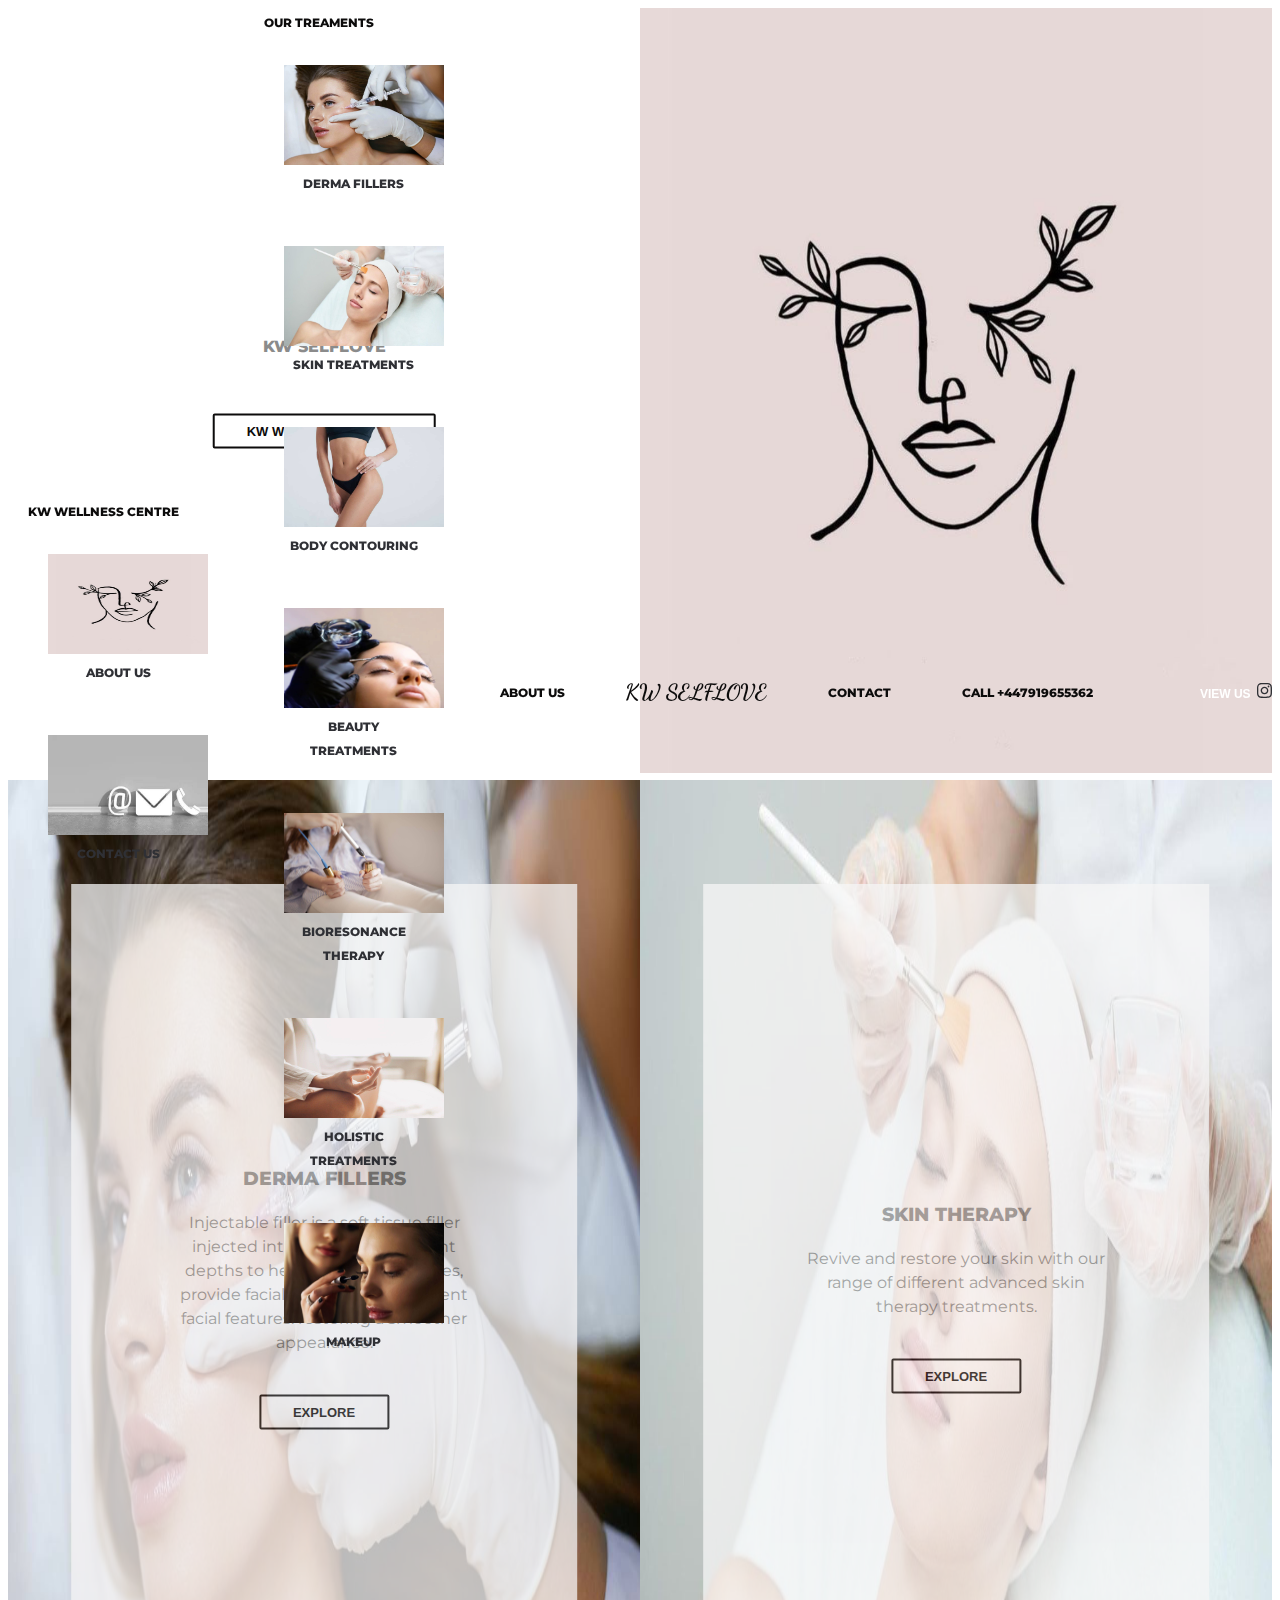
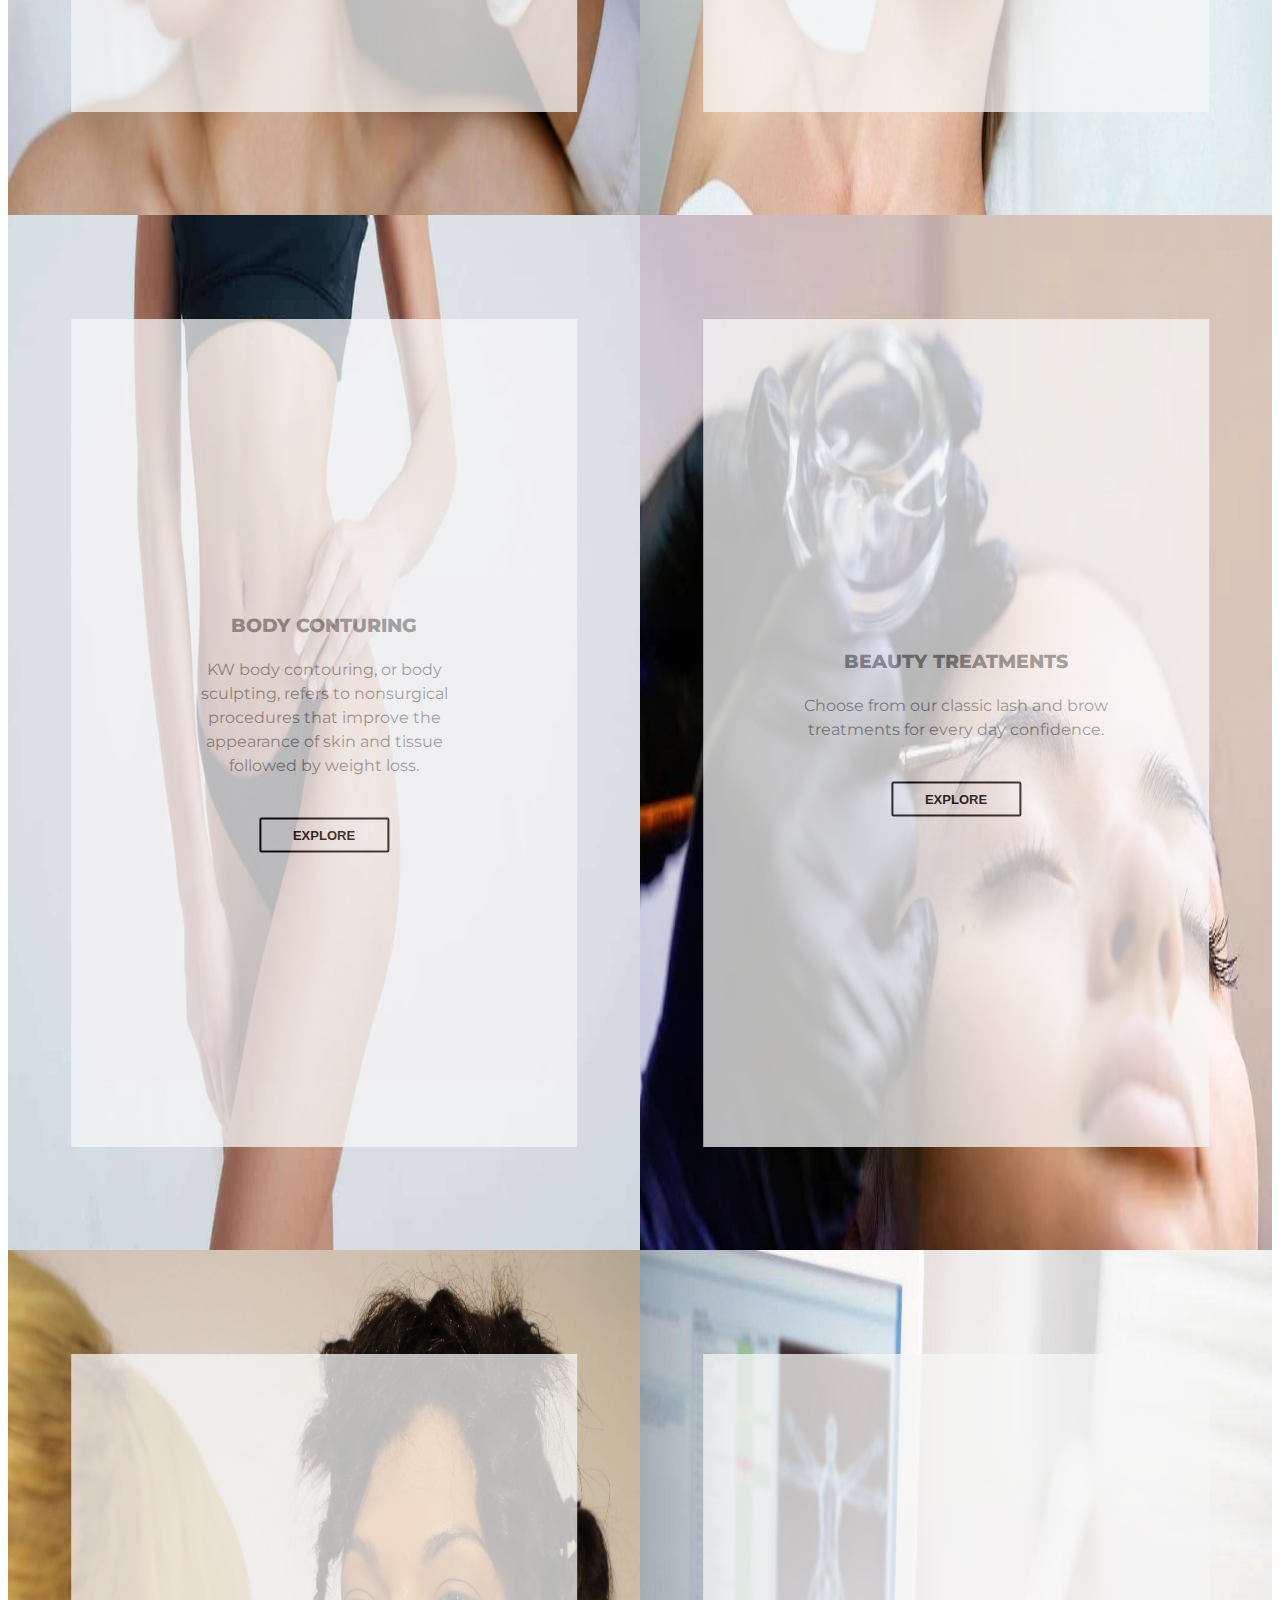
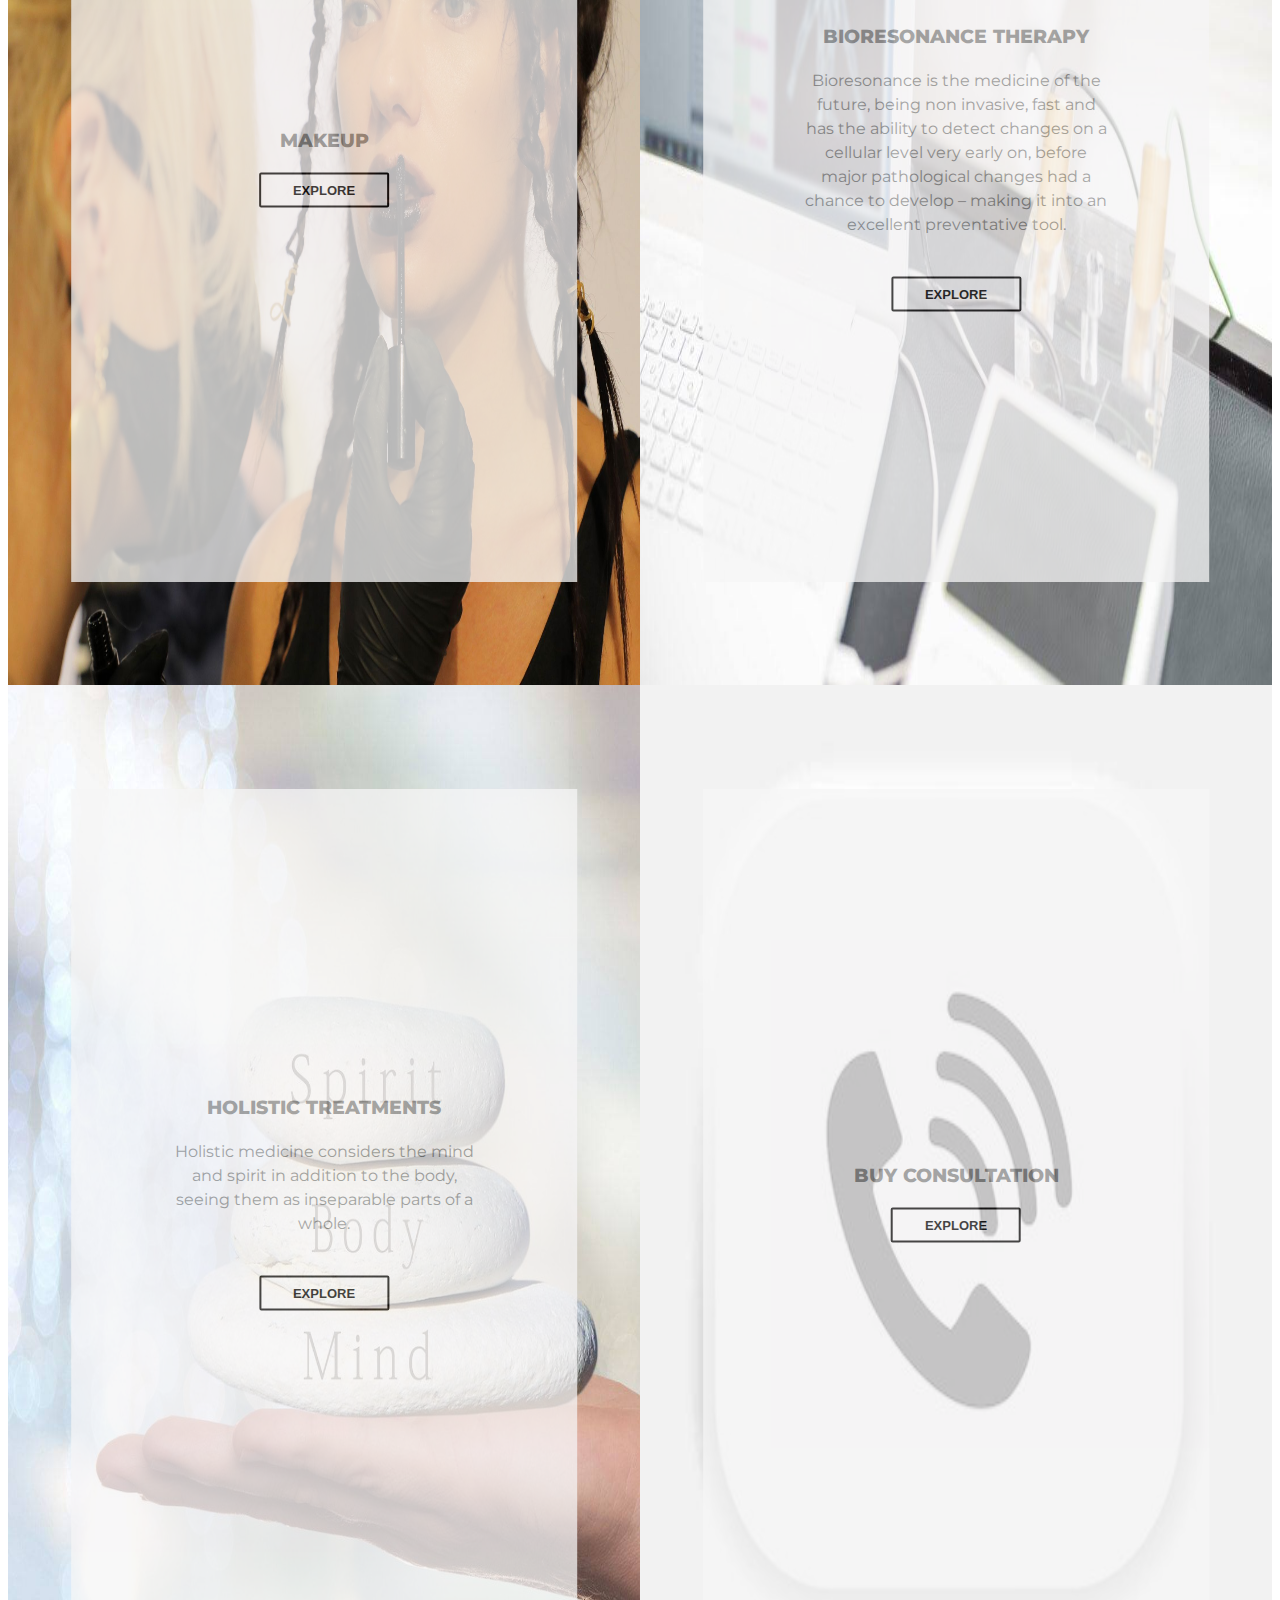
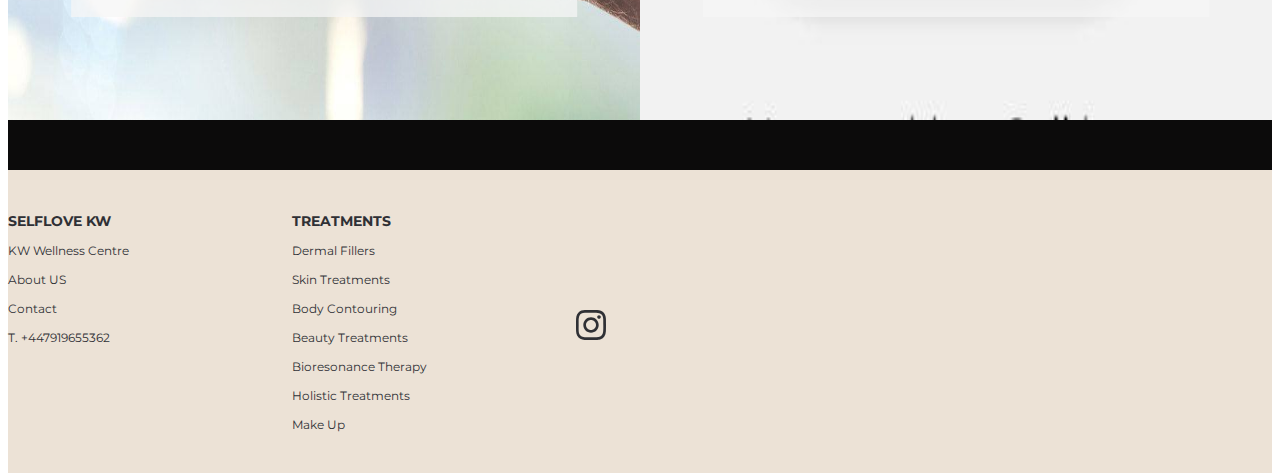
<file: index.html>
<!DOCTYPE html>
<html lang="en">
<head>
    <meta charset="UTF-8">
    <meta http-equiv="X-UA-Compatible" content="IE=edge">
    <meta name="viewport" content="width=device-width, initial-scale=1.0">
    <title>SELFLOVE KW</title>
    <link href="https://cdn.jsdelivr.net/npm/bootstrap@5.3.0-alpha1/dist/css/bootstrap.min.css" rel="stylesheet" integrity="sha384-GLhlTQ8iRABdZLl6O3oVMWSktQOp6b7In1Zl3/Jr59b6EGGoI1aFkw7cmDA6j6gD" crossorigin="anonymous">
    <link href="https://fonts.googleapis.com/css2?family=Dancing+Script:wght@700&family=Montserrat:wght@400;600&display=swap" rel="stylesheet">
    <link rel="stylesheet" href="./css/style.css">
    <link rel="stylesheet" href="./css/media.css">
    <script src="https://cdnjs.cloudflare.com/ajax/libs/jquery/3.6.4/jquery.min.js"></script>
</head>
<body>
    <header>
        <div class="hamburger-on">
            <p><a class="hamb-href" href="./index.html">kw selflove</a></p>
        </div>
        <ul class="nav-links">
            <li class="nav-links-list">
                <a class="dropdown-item dropdown-toggle nav-links-href" href="#" id="navbarDropdownMenuLink" role="button"    data-bs-toggle="dropdown" aria-expanded="false">
                    kw wellness centre
                </a>
                <ul class="dropdown-menu dropdown-block" aria-labelledby="navbarDropdownMenuLink">
                    <li class="navigation-list-item">
                        <a href="./html/ourClinic.html" class="dropdown-menu-info">
                            <img class="dropdown-menu-image" src="./css/img/logo.JPG" alt="">
                            <p class="dropdown-item-text">about us</p>
                        </a>
                    </li>
                    <!-- <li class="navigation-list-item">
                        <a href="./html/clientReviews.html" class="dropdown-menu-info">
                            <img class="dropdown-menu-image" src="./css/img/content/clientRevievs.jpg" alt="">
                            <p class="dropdown-item-text" >client reviews</p>
                        </a>
                    </li> -->
                        <!-- <li class="navigation-list-item">
                            <a href="./html/products.html" class="dropdown-menu-info">
                                <img class="dropdown-menu-image" src="./css/img/content/products.jpg" alt="">
                                <p class="dropdown-item-text" >products</p>
                            </a>
                        </li> -->
                        <li class="navigation-list-item">
                            <a href="./html/contact.html" class="dropdown-menu-info">
                                <img class="dropdown-menu-image" src="./imgNew/4.jpg" alt="">
                                <p class="dropdown-item-text" >contact us</p>
                            </a>
                        </li>
                        <!-- <li class="navigation-list-item"> 
                            <a href="./html/academy.html" class="dropdown-menu-info">
                                <img class="dropdown-menu-image" src="./css/img/content/academy.jpg" alt="">
                                <p class="dropdown-item-text" >selflove kw academy</p>
                            </a>
                        </li> -->
                    </ul>
            </li>
            <li class="nav-links-list">
                <a class="dropdown-item dropdown-toggle nav-links-href" href="#" id="navbarDropdownMenuLink" role="button"    data-bs-toggle="dropdown" aria-expanded="false">
                    Our Treaments
                </a>
                <ul class="dropdown-menu dropdown-block" aria-labelledby="navbarDropdownMenuLink">
                    <li class="navigation-list-item">
                        <a href="./html/T.derma-fillers-main.html" class="dropdown-menu-info">
                            <img class="dropdown-menu-image" src="./css/img2/8.JPG" alt="">
                            <p class="dropdown-item-text" >derma fillers</p>
                        </a>
                    </li>
                    <li class="navigation-list-item"> 
                        <a href="./html/T.scinT-therapy-main.html" class="dropdown-menu-info">
                            <img class="dropdown-menu-image" src="./css/img2/7.JPG" alt="">
                            <p class="dropdown-item-text" >skin treatments</p>
                        </a>
                    </li>
                    <li class="navigation-list-item">
                        <a href="./html/T.body-conturing-html.html" class="dropdown-menu-info">
                            <img class="dropdown-menu-image" src="./imgNew/2.jpg" alt="">
                            <p class="dropdown-item-text" >body contouring</p>
                        </a>
                    </li>
                    <li class="navigation-list-item">
                        <a href="./html/T.beauty-treatments-main.html" class="dropdown-menu-info">
                            <img class="dropdown-menu-image" src="./css/img2/10.JPG" alt="">
                            <p class="dropdown-item-text" >beauty treatments</p>
                        </a>
                    </li>
                    <li class="navigation-list-item">
                        <a href="./html/T.bioresonance-therapy-main.html" class="dropdown-menu-info">
                            <img class="dropdown-menu-image" src="./imgNew/9.jpg" alt="">
                            <p class="dropdown-item-text" >bioresonance therapy</p>
                        </a>
                    </li>
                    <li class="navigation-list-item">
                        <a href="./html/T.holistic-treatments-main.html" class="dropdown-menu-info">
                            <img class="dropdown-menu-image" src="./imgNew/8.jpg" alt="">
                            <p class="dropdown-item-text" >holistic treatments</p>
                        </a>
                    </li>
                    <li class="navigation-list-item">
                        <a href="./html/T.makeup-main.html" class="dropdown-menu-info">
                            <img class="dropdown-menu-image" src="./imgNew/3.jpg" alt="">
                            <p class="dropdown-item-text" >makeup</p>
                        </a>
                    </li>
                </ul>
            </li>
            <li class="nav-links-list"><a class="nav-links-href" href="./html/ourClinic.html">about us</a></li>
            <li class="nav-links-list"><a class="logo" href="./index.html">kw Selflove</a>
                
            </li> 
            <li class="nav-links-list"><a class="nav-links-href" href="./html/contact.html">contact</a></li>
            <li class="nav-links-list"><a class="nav-links-href" href="tel:+447919655362">call +447919655362</a></li>
            <li class="nav-links-list"><a class="nav-links-href" href="#"><button class="header-nav-btn"><a href="https://instagram.com/kw_selflove?igshid=MGU3ZTQzNzY=">view us</a><img class="insta-icon" src="./css/img/instagram2.svg" alt=""></button></a></li>
        </ul>
    </header>
    
    
    <section>
        <div class="intmed-block">
            <div class="intmed-block-half">
                <div class="intmed-block-text">
                    <h3>KW SELFLOVE</h3>
                    <a href="./html/ourClinic.html"><button class="intmed-block-btn">kw wellness centre</button></a>
                </div>
            </div>
            <div class="intmed-block-image">
                <img src="./css/img/logo.JPG" alt="" style="height: 85vh;">
            </div>
        </div>
    </section>
    <section>
        <div class="info-slides">
            <div class="info-slides-container">
                <img src="./css/img2/8.JPG" alt="" class="slides-container-image">
                <div class="info-slides-info">
                    <div class="info-slides-text">
                        <h3>derma fillers</h3>
                        <p>Injectable filler is a soft tissue filler injected into the skin at different depths to help fill in facial wrinkles, provide facial volume, and augment facial features: restoring a smoother appearance.</p>
                        <button class="info-slides-btn"><a href="./html/T.derma-fillers-main.html">explore</a></button>
                    </div>    
                </div>
            </div>
            <div class="info-slides-container">
                <img src="./css/img2/7.JPG" alt="" class="slides-container-image">
                <div class="info-slides-info">
                    <div class="info-slides-text">
                        <h3>skin therapy</h3>
                        <p>Revive and restore your skin with our range of different advanced skin therapy treatments.
                        </p>
                        <button class="info-slides-btn"><a href="./html/T.scinT-therapy-main.html">explore</a></button>
                    </div>    
                </div>
            </div>
        </div>
        <div class="info-slides">
            <div class="info-slides-container">
                <img src="./imgNew/2.jpg" alt="" class="slides-container-image">
                <div class="info-slides-info">
                    <div class="info-slides-text">
                        <h3>body conturing</h3>
                        <p>KW body contouring, or body sculpting, refers to nonsurgical procedures that improve the appearance of skin and tissue followed by weight loss.</p>
                        <button class="info-slides-btn"><a href="./html/T.body-conturing-html.html">explore</a></button>
                    </div>    
                </div>
            </div>
            <div class="info-slides-container">
                <img src="./css/img2/10.JPG" alt="" class="slides-container-image">
                <div class="info-slides-info">
                    <div class="info-slides-text">
                        <h3>beauty treatments</h3>
                        <p>Choose from our classic lash and brow treatments for every day confidence.</p>
                        <button class="info-slides-btn"><a href="./html/T.beauty-treatments-main.html">explore</a></button>
                    </div>    
                </div>
            </div>
        </div>
        <div class="info-slides">
            <div class="info-slides-container">
                <img src="./css/img2/21.JPG" alt="" class="slides-container-image">
                <div class="info-slides-info">
                    <div class="info-slides-text">
                        <h3>makeup</h3>
                        <button class="info-slides-btn"><a href="./html/T.makeup-main.html">explore</a></button>
                    </div>    
                </div>
            </div>
            <div class="info-slides-container">
                <img src="./imgNew/10.jpg" alt="" class="slides-container-image">
                <div class="info-slides-info">
                    <div class="info-slides-text">
                        <h3>bioresonance therapy</h3>
                        <p>Bioresonance is the medicine of the future, being non invasive, fast and has the ability to detect changes on a cellular level very early on, before major pathological changes had a chance to develop – making it into an excellent preventative tool.</p>
                        <button class="info-slides-btn"><a href="./html/T.bioresonance-therapy-main.html">explore</a></button>
                    </div>    
                </div>
            </div>
        </div>
        <div class="info-slides">
            <div class="info-slides-container">
                <img src="./imgNew/7.jpg" alt="" class="slides-container-image">
                <div class="info-slides-info">
                    <div class="info-slides-text">
                        <h3>holistic treatments</h3>
                        <p>Holistic medicine considers the mind and spirit in addition to the body, seeing them as inseparable parts of a whole.</p>
                        <button class="info-slides-btn"><a href="./html/T.holistic-treatments-main.html">explore</a></button>
                    </div>    
                </div>
            </div>
            <div class="info-slides-container">
                <img src="./imgNew/5.jpg" alt="" class="slides-container-image">
                <div class="info-slides-info">
                    <div class="info-slides-text">
                        <h3>BUY CONSULTATION</h3>
                        <button class="info-slides-btn"><a href="./html/contact.html">explore</a></button>
                    </div>    
                </div>
            </div>
        </div>
    </section>
    <div class="line"></div>
    <footer class="footer">
        <div class="container my-cont">
            <div class="footer-top">
                <div class="footer-top-inner">
                    <div class="footer-top-item footer-top-itemdrop">
                        <h6 class="footer-top-title footer-topdrop">SELFLOVE KW</h6>
                        <ul class="footer-list">
                            <li class="footer-list-item"><a class="footer-list-item-hov" href="./index.html">KW Wellness Centre</a></li>
                            <li class="footer-list-item"><a class="footer-list-item-hov" href="./html/ourClinic.html">About US</a></li>
                            <li class="footer-list-item"><a class="footer-list-item-hov" href="./html/contact.html">Contact</a></li>
                            <li class="footer-list-item"><a class="footer-list-item-hov" href="tel:+447919655362">T. +447919655362</a></li>
                        </ul>
                    </div>
                    <div class="footer-top-item">
                        <h6 class="footer-top-title footer-topdrop">TREATMENTS</h6>
                        <ul class="footer-list">
                            <li class="footer-list-item"><a class="footer-list-item-hov" href="./html/T.derma-fillers-main.html">Dermal Fillers</a></li>
                            <li class="footer-list-item"><a class="footer-list-item-hov" href="./html/T.scinT-therapy-main.html">Skin Treatments</a></li>
                            <li class="footer-list-item"><a class="footer-list-item-hov" href="./html/T.body-conturing-html.html">Body Contouring</a></li>
                            <li class="footer-list-item"><a class="footer-list-item-hov" href="./html/T.beauty-treatments-main.html">Beauty Treatments</a></li>
                            <li class="footer-list-item"><a class="footer-list-item-hov" href="./html/T.bioresonance-therapy-main.html">bioresonanсe Therapy</a></li>
                            <li class="footer-list-item"><a class="footer-list-item-hov" href="./html/T.holistic-treatments-main.html">Holistic Treatments</a></li>
                            <li class="footer-list-item"><a class="footer-list-item-hov" href="./html/T.makeup-main.html">Make up</a></li>
                        </ul>
                    </div>
                    <!-- <div class="footer-top-item footer-top-itemdrop">
                        <h6 class="footer-top-title footer-topdrop">CLINIC HOURS</h6>
                        <ul class="footer-list">
                            <li class="footer-list-item"><p class="footer-list-item-text">Mon — Closed</p></li>
                            <li class="footer-list-item"><p class="footer-list-item-text">Tues — 10:30 - 18:00</=></li>
                            <li class="footer-list-item"><p class="footer-list-item-text">Tues — 10:30 - 18:00</=></li>
                            <li class="footer-list-item"><p class="footer-list-item-text">Wed — 10:30 - 19:00</=></li>
                            <li class="footer-list-item"><p class="footer-list-item-text">Thur — 10:30 - 18:00</=></li>
                            <li class="footer-list-item"><p class="footer-list-item-text">Fri — 10:30 - 18:00</=></li>
                            <li class="footer-list-item"><p class="footer-list-item-text">Sat — 10:30 - 17:00</=></li>
                            <li class="footer-list-item"><p class="footer-list-item-text">Sun — Closed</=></li>
                        </ul>
                    </div> -->
                    <div class="footer-top-item">
                        <ul class="social-list">
                            <li class="social-list-item"><a href="https://instagram.com/kw_selflove?igshid=MGU3ZTQzNzY="><img src="./css/img/instagram.svg" alt=""></a></li>
                            <!-- <li class="social-list-item"><a href="#"><img src="../css/img/facebook.svg" alt=""></a></li> -->
                            <!-- <li class="social-list-item"><a href="#"><img src="../css/img/youtube.svg" alt=""></a></li> -->
                        </ul>
                    </div>
                </div>
            </div>
        </div> 
    </footer>

    



    <script src="https://cdn.jsdelivr.net/npm/bootstrap@5.3.0-alpha1/dist/js/bootstrap.bundle.min.js" integrity="sha384-w76AqPfDkMBDXo30jS1Sgez6pr3x5MlQ1ZAGC+nuZB+EYdgRZgiwxhTBTkF7CXvN" crossorigin="anonymous"></script>
    <script src="./js/main.js"></script>
</body>
</html>
</file>
<file: css/style.css>
:root {
    --white: #fff;
    --grey: #8B8B8B;
    --black: #0c0b0b;
    --light-grey: #F6F5F6;
    --background: #F1E8E1;
    --broun: #665714c9;
}
html {
    box-sizing: border-box;
}

*, *::before, *::after {
    box-sizing: inherit;
}

a {
    text-decoration: none;
    color: inherit;
    display: inline-block;
}

p {
    margin: 0;
}

ul, li {
    margin: 0;
    padding: 0;
    list-style: none;
}

h1, h2, h3, h4, h5, h6 {
    margin: 0;
}

body {
    color: #2f3035;
    font-family: 'Montserrat', sans-serif;
    font-size: 14px;
    line-height: 24px;
    font-weight: 400;
    min-width: 320px;
    overflow-x: hidden;
}


header {
    display: flex;
    justify-content: space-between;
    align-items: center;
    padding: 6px 10px;
    position: fixed;
    width: 100%;
    top: 0;
    transition: .3;
    z-index: 2;
}

header:hover {
    background: rgba(255, 255, 255, .75);
    box-shadow: 6px 6px 20px rgba(0, 0, 0, .123);
    backdrop-filter: blur(20px);
}

.bg-bg {
    background: var(--background);
}

.nav-links-list {
    list-style: none;
    margin: 6px 20px 0 0;
}

.nav-links-href {
    text-decoration: none;
    color: var(--black);
}

.nav-links-href:hover, .logo:hover {
    color: red;
}

.dropdown-block {
    padding: 0 15px;
}

.dropdown-menu.show {
    display: flex;
    width: 100%;
    min-height: 150px;
    justify-content: space-around;
    border: none;
    background: var(--white);
    margin-top: 9px !important;
}

.dropdown-menu-info {
    margin: 25px 0 25px 15px;
    align-items: start;
    max-width: 140px;
}

.dropdown-menu-image {
    width: 160px;
    height: 100px;
}

.dropdown-item-text {
    text-transform: uppercase;
    font-weight: 800;
    font-size: 12px;
    text-align: center;
}

.header-nav-btn {
    background: transparent;
    border: none;
    text-transform: uppercase;
    font-weight: bold;
    font-size: 12px;
    color: var(--white);
}

.header-nav-btn:hover, .sticky li button {
    background: #D3B59D;
    padding: 10px 20px;
    margin: -10px -14px;
    border: none;
    transition: 400ms;
}

.nav-links {
    position: absolute;
    right: 0;
    top: 5vh;
    width: 60%;
    display: none;
    flex-direction: column;
    justify-content: center;
    align-items: center;
    animation: menu_animation .5s;
}

.show-navlinks {
    display: flex;
}

@keyframes menu_animation {
    from{
        opacity: 0;
        transform: translateX(100%);
    }
    to{
        opacity: 1;
        transform: rotateX(0%);
    }
}

.sticky {
    background: rgba(255, 255, 255, .75);
    box-shadow: 6px 6px 20px rgba(0, 0, 0, .123);
    backdrop-filter: blur(20px);
    color: var(--black);
}

.sticky a {
    color: var(--grey);
}

.sticky li a:hover {
    color: var(--grey);
}

.logo {
    text-decoration: none;
    font-size: 1rem;
    font-weight: 800;
    color: var(--white);
    transition: .3;
    font-family: 'Dancing Script', cursive;
    font-weight: bold;
}

.featured {
    width: 100vw;
    height: 100vh;
    background-image: url(./img/logo-main-use-slider.jpg);
    background-color: var(--black);
    background-size: cover;
    background-position: center;
    color: rgb(192, 24, 60);
    display: flex;
    flex-direction: column;
    justify-content: center;
}

.featured-info {
    color: var(--white);
}

.card {
    padding: 20px;
    width: 95%;
    border-radius: 5px;
    background: transparent;
    align-items: center;
    text-align: center;
}

.card h2 {
    text-transform: uppercase;
    font-size: 18px;
    font-weight: bold;
    line-height: .5;
    margin-bottom: 10px;
    color: var(--white);
    margin-top: 20px;
}

.card h3 {
    margin-bottom: 30px;
    margin-top: 20px;
    text-transform: uppercase;
    font-size: 48px;
    font-weight: bold;
    margin-bottom: 10px;
    color: var(--white);
}

.card-btn {
    margin-top: 20px;
    margin-right: 25px;
    border: 2px solid var(--white); ;
    padding: 8px 32px;
    border-radius: 2px;
    cursor: pointer;
    transition: 400ms;
    background: transparent;
    color: var(--white);
    font-size: 13px;
    font-weight: 800;
}

.card-btn:hover {
    background: var(--white);
    color: var(--black);
}

.btn:hover {
    opacity: .9;
}

.hamburger-on {
    background:url(./img/open.svg) ;
    width: 25px;
    height: 25px;
    background-size: contain;
    background-repeat: no-repeat;
    background-position: center;
    cursor: pointer;
    transition: .3 ease-in-out;
}

.hamburger-on > p {
    left: 0;
    width: 40vw;
}

.hamburger-off {
    background:url(./img/close.svg);
    background-size: contain;
    background-position: center;
    background-repeat: no-repeat;
    width: 25px;
    height: 25px;
    cursor: pointer;
    transition: .3 ease-in-out;
}

@media screen and (min-width: 780px) {
    .sticky a {
        color: var(--black);
    }
    .nav-links{
        display: flex;
        flex-direction: row;
        justify-content: space-between;
        position: unset;
        width: 100%;
        height: auto;
        background: none;
    }
    .nav-links-list{
        margin: 0;
    }
    .nav-links-href{
        padding: 0;
        margin: 5px 10px;
        font-size: 0.8em;
        text-transform: uppercase;
        font-weight: 800;
        font-size: 12px;
    }
    .hamburger-on{
        display: none;
    }
    .logo{
        text-decoration: none;
        text-transform: uppercase;
        font-size: 22px;
        font-weight: 800;
        color: var(--black);
        transition: .3;
        font-family: 'Dancing Script', cursive;
        font-weight: bold;
    }
    .featured{
        justify-content: center;
        align-items: center;
    }
    .card{
        align-items: center;
        padding: 20px;
        background: none;
        width: 100%;
        backdrop-filter: none;
        border: none;
    }
}




/*AFTER MAIN PAGE*/
.intmed-block {
    display: flex;
}

.intmed-block-half {
    height: 85vh;
    position: relative ;
    width: 50%;
}

.intmed-block-text {
    margin: 0;
    position: absolute;
    top: 50%;
    left: 50%;
    margin-right: -50%;
    transform: translate(-50%, -50%);
    text-align: center;
    padding: 20px;
}

.intmed-block-text h3 {
    text-transform: uppercase;
    font-weight: 800;
    color: var(--grey);
    margin-bottom: 20px;
}

.intmed-block-text p {
    font-size: 16px;
    color: var(--grey);
    margin-bottom: 60px;
    letter-spacing: .1em;
}

.intmed-block-btn {
    border: 2px solid var(--black); ;
    padding: 8px 32px;
    border-radius: 2px;
    transition: 600ms;
    background: transparent;
    color: var(--black);
    font-size: 13px;
    font-weight: 800;
    text-transform: uppercase;
    margin-top: 4vh;
}

.intmed-block-btn:hover {
    background: var(--black);
    color: var(--white);
}

.intmed-block-image {
    width: 50%;
}

.intmed-block-image img {
    width: 100%;
    height: 100%;
}

.info-slides {
    display: flex;
}

.info-slides-container {
    position: relative;
    width: 50%;
}

.slides-container-image {
    opacity: 1;
    display: block;
    width: 100%;
    height: auto;
    transition: .5s ease;
    backface-visibility: hidden;
    min-height: 60vh;
}

.info-slides-info {
    transition: .5s ease;
    opacity: 0;
    position: absolute;
    top: 50%;
    left: 50%;
    transform: translate(-50%, -50%);
    -ms-transform: translate(-50%, -50%);
    text-align: center;
}

.info-slides-container {
    background: #D3B59D;
    width: 50%;
    position: relative;
}

.info-slides-container img {
    width: 100%;
    height: 115vh;
}


.info-slides-container .slides-container-image {
    opacity: 1;
}

.info-slides-container .info-slides-info {
    opacity: .75;
    background: var(--light-grey);
    width: 80%;
    height: 80%;
    transition: 1000ms;
}

.info-slides-text {
    color: var(--black);
    font-size: 16px;
    margin: 0px;
    padding: 90px;
    position: absolute;
    top: 50%;
    left: 50%;
    margin-right: -50%;
    transform: translate(-50%, -50%) 

}

.info-slides-text h3 {
    text-transform: uppercase;
    font-weight: 800;
    color: var(--grey);
    margin-bottom: 20px;
}

.info-slides-text p {
    font-size: 16px;
    color: var(--grey);
    margin-bottom: 40px;
    padding: 0 10px;
}

.info-slides-btn {
    border: 2px solid var(--black); ;
    padding: 8px 32px;
    border-radius: 2px;
    transition: 600ms;
    background: transparent;
    color: var(--black);
    font-size: 13px;
    font-weight: 800;
    text-transform: uppercase;
}

.info-slides-btn:hover {
    background: var(--black);
    color: var(--white);
}

.reviews {
    display: flex;
    position: relative;
}

.reviews-more {
    width: 50%;
}


.slideshow-container {
    position: relative;
    background: #ECE2D6;
}

.mySlides {
    display: block;
    padding: 12vh 4vw;
    text-align: center;
    height: 70vh;
}

.mySlides h4 {
    text-transform: uppercase;
    font-size: 12px;
    font-weight: 600;
    margin-bottom: 50px;
}

.mySlides p {
    margin-bottom: 2vh;
}

.mySlides-response {
    margin-bottom: 135px;
}

.prev, .next {
    cursor: pointer;
    position: absolute;
    top: 50%;
    width: auto;
    margin-top: -30px;
    padding: 16px;
    color: #888;
    font-weight: bold;
    font-size: 20px;
    border-radius: 0 3px 3px 0;
    user-select: none;
}

.next {
    position: absolute;
    right: 0;
    border-radius: 3px 0 0 3px;
}

.prev:hover, .next:hover {
    background-color: rgba(0,0,0,0.8);
    color: white;
}

.dot-container {
    text-align: center;
    padding: 20px;
    background: #ECE2D6;
    min-height: 5vh;
}

.dot {
    cursor: pointer;
    height: 15px;
    width: 15px;
    margin: 0 2px;
    background-color: #bbb;
    border-radius: 50%;
    display: inline-block;
    transition: background-color 0.6s ease;
}

.active, .dot:hover {
    background-color: #717171;
}

q {
    font-style: italic;
}

.author {
    text-transform: uppercase;
    color: cornflowerblue;
    margin-top: 70px;
}


.reviews-link {
    height: 60vh;
    position: relative ;
    width: 50%;
}
    
.reviews-link-info {
    margin: 0;
    position: absolute;
    top: 60%;
    left: 50%;
    margin-right: -50%;
    transform: translate(-50%, -50%);
    text-align: center;
}

.reviews-link-info > p {
    margin-bottom: 10vh;
    text-transform: uppercase;
    font-size: 26px;
    font-weight: 700;
    color: var(--grey);
}



.line {
    height: 50px;
    background: var(--black);
}

.footer {
    background: #ECE2D6;
    margin-bottom: -80px;
}

.my-cont {
    width: 60vw;
}


.footer-bottom {
    right: 46px 0 22px;
    display: flex;
    justify-content: center;
    padding-bottom: 8px;
}

.footer-bottom-link {
    color: #48494d;
    line-height: 12px;
    font-size: 12px;
    margin: 0 40px;
}

.footer-top {
    padding-top: 43px;
    margin-bottom: 35px;
}

.footer-top-inner {
    display: flex;
    justify-content: space-between;
}

.footer-top-newslatter.footer-top-item {
    width: 295px;
}

.footer-top-title {
    font-weight: bold;
    font-size: 14px;
    line-height: 17px;
    text-transform: uppercase;
}

.footer-form {
    margin-top: 34px;
    display: flex;
    justify-content: space-between;
}

.footer-form-input {
    border-color: #fff;
    border: none;
    line-height: 17px;
    font-size: 14px;
    padding: 0 12px;
}

.footer-form-input::placeholder {
    color: #c4c4c4;
}

.footer-form-btn {
    text-transform: uppercase;
    padding: 10px 16px;
    border: none;
    background-color: #1c62cd;
    color: #fff;
    font-weight: 600;
    font-size: 11px;
    line-height: 13px;
    letter-spacing: 0.12em;
    font-family: 'SFPtoDisplay-Semibold', sans-serif;
}

.footer-top-item {
    width: 200px;
    margin-bottom: 30px;
    text-transform: capitalize;
}

.footer-top-title {
    margin-bottom: 10px;
}

.footer-list {
    font-size: 14px;
    line-height: 22px;
}

.footer-list-item {
    margin-bottom: 7px;
    font-size: 12px;
}

.footer-list-item-text {
    font-size: 11px;
    margin-bottom: -7px;
}

.footer-list-item-hov:hover {
    color: #C78D83;
}

.footer-top-social.footer-top-item {
    width: 250px;
}

.social-list {
    display: flex;
    align-items: center;
    height: 100%;
}

.social-list-item + .social-list-item {
    margin-left: 30px;
}


.button-helper-style {
    border-radius: 1.4em;
    text-transform: uppercase;
    background-color: var(--black);
    color:var(--white);
    display: inline-block;
    font-size: 20px;
    line-height: 2.85em;
    width: 11.3em;
    height: 2.8em;
    text-align: center;
    font-family: Arial, sans-serif;
    font-weight: bold;
    position: relative;
    left: 33%;
    overflow: hidden;
    transform: translate(-50%, -50%);
}

.button-helper-style:hover {
    color: var(--black);
}

.button-helper-style span {
    display: block;
    position: relative;
}

.button-helper-style em {
    position: absolute;
    width: 12em;
    height: 6em;
    background-color: var(--white);
    left: 0;
    top: 3.8em;
    transition: all 0.8s cubic-bezier(0.39, 0.58, 0.57, 1);
}

.button-helper-style:hover em {
    transform: rotate(-8deg) translateY(-81%);
    transform-origin: left top;
}

.button-helper-style i {
    float: left;
    position: relative;
    overflow: hidden;
    width: 2em;
    height: 1em;
    margin-top: -0.5em;
}

.button-helper-style i:after, .button-helper-style i:before {
    content: '';
    float: left;
    height: 100%;
    width: 50%;
    border-radius: 50%;
}

.button-helper-style i:before {
    background-color:var(--white);
}
.button-helper-style i:after {
    background-color: var(--black);
}

/*TREATMEN STYLE*/


a.scroll {
    height: 50px;
    width: 30px;
    margin: 0 auto;
    position: absolute;
    left: 0;
    right: 0;
    background-color: transparent;
    border: 2px solid var(--white);
    border-radius: 20px;
    cursor: pointer;
    outline: none;
    }
    a.scroll:before {
    width: 6px;
    height: 6px;
    position: absolute;
    top: 10px;
    left: 50%;
    content: '';
    margin-left: -3px;
    background-color: var(--white);
    border-radius: 100%;
    -webkit-animation: scroll_btn-animation 2s infinite;
    animation: scroll_btn-animation 2s infinite;
    box-sizing: border-box;
    }
    @keyframes scroll_btn-animation {
    0% {
    transform: translate(0, 0);
    opacity: 0;
    }
    40% {
    opacity: 1;
    }
    80% {
    transform: translate(0, 20px);
    opacity: 0;
    }
    100% {
    opacity: 0;
    }
    }
    @-webkit-keyframes scroll_btn-animation {
    0% {
    -webkit-transform: translate(0, 0);
    transform: translate(0, 0);
    opacity: 0;
    }
    40% {
    opacity: 1;
    }
    80% {
    -webkit-transform: translate(0, 20px);
    transform: translate(0, 20px);
    opacity: 0;
    }
    100% {
    opacity: 0;
    }
}

.featured-background {
    background-image: url(./img/content/treatments-logo.jpg);
    height: 90vh;
}    

.link-body {
    --btn-color: #C78D83;
    --bg-color: var(--white);
    margin: 0;
    display: grid;
    background-color: var(--bg-color);
}

.link-container {
    display: grid;
    grid-auto-flow: column;
    justify-content: center;
    align-items: center;
    background: var(--bg-color);
    font-family: "Raleway", sans-serif;
    font-weight: bold;
}

.link-container a {
    position: relative;
    display: inline-block;
    padding: 25px 30px;
    margin: 40px 10px;
    color: var(--btn-color);
    text-decoration: none;
    text-transform: uppercase;
    transition: all 0.5s linear;
    letter-spacing: 4px;
    overflow: hidden;
}

.link-container a.link2:before {
    position: absolute;
    content: "";
    bottom: 0;
    left: -100%;
    width: 100%;
    height: 2px;
    background: linear-gradient(270deg, transparent, var(--btn-color));
    transition: left 0.5s linear;
}

.link-container a.link2:hover:before {
    background: linear-gradient(270deg, var(--btn-color), transparent);
    left: 100%;
}

.view-us-img {
    color: var(--white);
}

/*Our clinic style*/

.ourClinic-background {
    background-image: url(./img/content/ourClinic-logo.jpg);
    height: 90vh;
}    

.clinic-info {
    background: var(--background);
    padding: 40px;
}

.clinic-info h4 {
    margin-left: auto;
    margin-right: auto;
    width: 60vw;
    font-size: 30px;
    text-align: center;
    margin-top: 50px;
    margin-bottom: 15vh;
}

.textcols {
	column-width: 48%;
	column-count: 2;
	column-gap: 4%;
    margin-left: auto;
    margin-right: auto;
    width: 70vw;
    font-size: 20px;
    margin-bottom: 10vh;
    line-height: 4vh;
}



.intmed-block-master {
    text-align: left;
    padding: 40px;
    margin-left: 30px;
}


.intmed-block-master-position {
    text-transform: uppercase;
    font-size: 16px;
    font-weight: 600;
    margin-bottom: 30px;
    margin-top: -10px;
}

.intermediate-words-main {
    background: var(--background);
}

.intermediate-words {
    color: var(--black);
    width: 60vw;
    margin-left: auto;
    margin-right: auto;
    text-align: center;
    padding: 120px 30px;
}

.intermediate-words h4 {
    text-transform: uppercase;
    font-size: 14px;
    font-weight: 500;
    margin-bottom: 30px;
}

.intermediate-words p {
    margin-top: 30px;
    text-transform: capitalize;
}

/*CLIENT REWIEWS*/
.clientReviews-background {
    background-image: url(./img/content/reviews.jpg);
    height: 90vh;
}

.clientReviews-background-stars {
    font-size: 24px;
    color: var(--white);
}

.reviews-page-main {
    background: var(--background);
}


.reviews-inner {
    background: var(--background);
}

.reviews-block-inner {
    display: flex;
    margin: 5vh 10vw;
    border-bottom: .5px solid var(--grey);
    background: var(--background);
}

.reviews-block-text {
    padding: 4vh 6vw;
    margin-right: 10vw;
    font-size: 16px;
}    

.reviews-block-text h4 {
    font-size: 26px;
}

.reviews-block-text p {
    margin-top: 5vh;
}

.reviews-block-rate {
    padding: 50px 20px;
    font-size: 14px;
    text-align: right;
}

.reviews-block-stars {
    font-size: 26px;
    margin-bottom: 10px;
    min-width: 14vw;
}

.other-rewiews {
    --btn-color: var(--black);
    --bg-color: var(--background);
    margin: 0;
    display: grid;
    background-color: var(--bg-color);
}

.rewiews-container {
    display: grid;
    min-width: 640px;
    grid-auto-flow: column;
    justify-content: center;
    align-items: center;
    background: var(--bg-color);
    font-family: "Raleway", sans-serif;
    font-weight: bold;
}

.rewiews-container a {
    position: relative;
    display: inline-block;
    padding: 25px 30px;
    margin: 40px 10px;
    color: var(--btn-color);
    text-decoration: none;
    text-transform: uppercase;
    transition: all 0.5s linear;
    letter-spacing: 4px;
    overflow: hidden;
}

.rewiews-container a.rewiews-container-other:before {
    position: absolute;
    content: "";
    bottom: 0;
    left: -100%;
    width: 100%;
    height: 2px;
    background: linear-gradient(270deg, transparent, var(--btn-color));
    transition: left 0.5s linear;
}

.rewiews-container a.rewiews-container-other:hover:before {
    background: linear-gradient(270deg, var(--btn-color), transparent);
    left: 100%;
}

/*PRICE*/
.price-background {
    background-image: url(./img/content/price\ back.jpg);
    height: 90vh;
}

.price {
    background: var(--background);
    padding-top: 12vh;
}

.price-header {
    text-align: center;
}

.price-header h3 {
    color: var(--grey);
    font-weight: 500;
    margin-bottom: 6vh;
}

.price-header p {
    text-transform: capitalize;
    font-size: 24px;
    margin-bottom: 10px;
}

.price-header h4 {
    text-transform: uppercase;
    font-size: 14px;
    font-weight: bold;
}

.price-info {
    background: var(--background);
    padding: 10vh 15vw ;
    border-bottom: 1px solid var(--grey);
}

.pricecols {
	column-width: 33%;
	column-count: 3;
	column-gap: 4%;
    margin-left: auto;
    margin-right: auto;
    width: 70vw;
    font-size: 20px;
    margin-bottom: 10vh;
    line-height: 4vh;
}

.pricecols-title  {
    font-size: 14px;
    font-weight: 800;
    margin: 35px 0;
}

.pricecols-title-first {
    margin-top: 0;
}

.pricecols-text {
    font-size: 14px;
}

/*CONTACT*/
.contact-background {
    background-image: url(./img/content/contact\ main.jpg);
    height: 90vh;
}

.contacts {
    display: flex;
    margin: 15vh 0;
    text-align: center;
    align-content: center;
}

.contacts-all {
    border-right: 1px solid var(--background);
    padding: 5vh 11vw;
    width: 50%;
}

.contacts-text {
    font-size: 18px;
    color: var(--black);
    font-weight: 400;
    margin-bottom: 18px;
}

.contacts-header {
    font-size: 32px;
    color: var(--grey);
    font-weight: 500;
    margin-bottom: 20px;
}

.contacts-all button {
    background: var(--white);
    padding: 10px 30px;
    font-size: 18px;
    text-transform: uppercase;
    transition: .4s;
    margin-top: 4vh;
}

.contacts-all button:hover {
    color: var(--white);
    background: var(--black);
}

.contacts-maps {
    padding: 5vh 11vw;
}

.contacts-maps a {
    font-size: 18px;
    text-transform: uppercase;
    transition: .4s;
    margin-top: 4vh;
    border-bottom: 2px solid #000;
}

.contacts-maps a:hover {
    color: var(--broun);
}

.form-back {
    display: flex;
    justify-content: center; 
    align-items: center; 
    background: var(--background);
}

.form-sent {
    width: 100%;
    max-width: 1000px;
    padding: 0 20px;
}

.form-content {
    align-items: center; 
    justify-content: space-between; 
    background: #fff;
    padding: 40px;
    border-radius: 5px;
    box-shadow: 4px 4px 8px 0 rgba(34, 60, 80, 0.2);
    margin: 15vh 0;
}

.right-side {
    width: 75%; 
    margin-left: 75px;
}

.details {
    margin-bottom: 15px;
    text-align: center;
}

.details i {
    font-size: 25px; 
    color: var(--broun); 
    margin-bottom: 10px;
}

.topic {
    font-size: 18px;
    font-weight: 500;
    margin-bottom: 7px; 
}
.text-one, .text-two {
    font-size: 14px;
    color: #afafb6;
}

.topic-text {
    font-size: 23px;
    font-weight: 600;
    color: var(--broun);
    margin-bottom: 10px;
    text-transform: uppercase;
}

.right-side p {
    margin-bottom: 20px;
}

.input-box {
    height: 50px; 
    width: 100%; 
    margin-bottom: 20px; 
}

.input-box input, .input-box textarea {
    height: 100%; 
    width: 100%; 
    border: none; 
    border-radius: 5px; 
    background: #f0f1f8;
    padding: 0 20px; 
}

.input-box textarea {
    resize: none;
    padding: 20px;
    font-family: "Roboto", sans-serif;
}

.message-box {
    min-height: 110px; 
}

.button {
    display: inline-block; 
}

.button input[type="button"] {
    color: #fff;
    font-size: 18px;
    background: var(--broun);
    outline: none;
    border: none;
    padding: 10px 20px;
    border-radius: 7px;
    transition: 0.2s;
}

.button input[type="button"]:hover {
    background: var(--black);
}

.intmed-block-text p {
    margin-top: 10px; 
    margin-bottom: 0;
}


.container-rew {
    background: var(--background);
}

/*derma-fillers*/
.derma-fillers-main {
    background-image: url(./img/content/treatments-logo.jpg);
    height: 90vh;
}

.derma-info {
    padding: 0 5vw;
}

/*derma-fillers*/
.body-contouring-main {
    background-image: url(./img/content/tt-BODYCONTOURING.jpg);
    height: 90vh;
}

/*body-contouring*/
.body-contouring-main {
    background-image: url(./img/content/body-conturing/MAE_BODYCONTOURING_LIST_HEADER_IMG-min.jpg);
    height: 90vh;
}

.beauty-inner {
    background: var(--background);
    text-align: center;
    padding: 15vh 10vw;
}

.beauty-inner h4 {
    font-size: 32px;
    margin-bottom: 4vh;
    color: var(--grey);
}

.beauty-inner p {
    font-size: 18px;
}

.acordeon {
    background: var(--background);
    padding-bottom: 4vh;
}

.acordeon-title {
    text-align: center;
    background: var(--background);
    padding: 10vh 0;
}

.acor-container {
    padding: 5vh 0;
    margin: 0 15vw;
    background: var(--background);
}
.acor-container .acor-body {
    width: calc(100% - 40px);
    margin: 0 auto;
    height: 0;
    color: rgba(0, 0, 0, 0);
    background-color: var(--background);
    line-height: 18px;
    padding: 0 30px;
    box-sizing: border-box;
    transition: color 0.5s, padding 0.5s;
    overflow: hidden;
    font-size: 16px;
    box-shadow: 0 4px 8px rgba(0,0,0,0.2), 0 10px 16px rgba(0,0,0,0.2);
}
.acor-container .acor-body p {
    margin: 0 0 10px;
}
.acor-container label {
    cursor: pointer;
    background-color: var(--background);
    display: block;
    padding: 5px 20px;
    width: 100%;
    color: var(--black);
    font-weight: 300;
    box-sizing: border-box;
    z-index: 100;
    font-size: 14px;
    font-weight: bold;
    margin: 0 0 5px;
    transition: color .35s;
    text-transform: uppercase;
    border-bottom: 1px solid var(--grey);
}
.acor-container label:hover {
    color: var(--broun);
}
.acor-container input{
    display: none;
}
.acor-container label:before {
    content: '\276F';
    float: right;
}
.acor-container input:checked + label {
    background-color: var(--grey);
    color: #FFF;
    box-shadow: 0 8px 26px rgba(0,0,0,0.4), 0 28px 30px rgba(0,0,0,0.3);
}
.acor-container input:checked + label:before {
    transition: transform .35s;
    transform: rotate(90deg);
}
.acor-container input:checked + label + .acor-body {
    height: auto;
    color: #000;
    padding: 5px 30px 10px;
    font-size: 14px;
}  

.modal {
    display: none; 
    position: fixed; 
    z-index: 1; 
    padding-top: 100px; 
    left: 0;
    top: 0;
    width: 100%; 
    height: 100%; 
    overflow: auto; 
    background-color: rgb(0,0,0); 
    background-color: rgba(0,0,0,0.4); 
}

.modal-content {
    background-color: #fefefe;
    margin: auto;
    margin-top: 5%;
    padding: 20px;
    border: 1px solid #888;
    width: 30%;
}

.modal-content > h5 {
    text-transform: uppercase;
    font-size: 16px;
    border-bottom: 1px solid var(--grey);
    margin-bottom:  2vh;
}

.modal-content > p {
    text-align: left;
    padding-left: 1vw;
    padding-bottom: 1vw;
}

.modal-content > p:last-of-type {
    text-align: left;
    border-bottom: 1px solid var(--grey);
    margin-bottom: 3vh;
}

.modal-content > a {
    text-transform: uppercase;
    font-weight: bold;
}

.modal-content > a>span:hover {
    color: var(--broun);
}

.modal-content > a > span {
    border-bottom: 1px solid #000;
}

.close {
    color: #aaaaaa;
    float: right;
    font-size: 28px;
    font-weight: bold;
}

.close:hover, .close:focus {
    color: #000;
    text-decoration: none;
    cursor: pointer;
}

.master {
    background: var(--background);
}

.master-container {
    position: relative;
    margin:0 33vw;
}

.master-card-title {
    text-transform: uppercase;
    margin-bottom: 5vh;
    font-weight: 500;
    font-size: 28px;
    color: var(--grey);
}

.master-card {
    align-content: center;
    text-align: center;
}

.look-master-btn {
    border: none;
}

.image-master {
    opacity: 1;
    display: block;
    width: 100%;
    height: auto;
    transition: .5s ease;
    backface-visibility: hidden;
    max-height: 50vh;
}

.middle-master {
    transition: .5s ease;
    opacity: 0;
    position: absolute;
    top: 50%;
    left: 50%;
    transform: translate(-50%, -50%);
    -ms-transform: translate(-50%, -50%);
    text-align: center;
}

.master-container:hover .image-master {
    opacity: 0.3;
}

.master-container:hover .middle-master {
    opacity: 1;
}

.text-master {
    background-color: var(--broun);
    color: white;
    font-size: 16px;
    padding: 16px 32px;
}

.master-name {
    padding: 2vh 0;
}

.master-position {
    padding-bottom: 8vh;
}

.slider_container {
    margin: 15vh 0;
}

.slider_container > h4 {
    margin-bottom: 10vh;
    align-items: center;
    text-align: center;
}

/*holistic-treatments*/
.holistic-treatments-main {
    background-image: url(./img/content/holistic-treaments/holistic-treatments-main.jpg);
    height: 90vh;
}

/*BIORESONANS THERAPY*/
.bioresonance-therapy-main {
    background-image: url(./img/content/bioresonance-therapy/Bioresonance_Therapy_main.webp);
    height: 90vh;
}

/*SKIN THERAPY*/
.scin-therapy-main {
    background-image: url(./img/content/skin-therapy/SKIN\ THERAPY\ main.jpg);
    height: 90vh;
}

/*MAKE UP*/
.make-up-main {
    background-image: url(./img/content/make-up/3049675\ \(1\).jpg);
    height: 90vh;
}

/*BEAUTY TREAMENTS*/
.beauty-treatments-main {
    background-image: url(./img/content//beauty-treaments/MAE_CLASSIC_BEAUTY_HEADER-min.jpg);
    height: 90vh;
}

/**/
.img_box img {
    max-width: 100%;
}

.slider_container .container {
    padding: 0 15px;
    max-width: 90vw;
    margin: 0 auto;
}

.card_slider {
    padding: 50px 0;
}

.insta-icon {
    margin-left: .5vw;
}

.noone {
    display: none;
}
</file>
<file: css/media.css>
:root {
    --white: #fff;
    --grey: #8B8B8B;
    --black: #0c0b0b;
    --light-grey: #F6F5F6;
    --background: #F1E8E1;
    --broun: #665714c9;
}

@media(min-width: 480.6px) and (max-width: 575.5px) {
    .owl-carousel .owl-item .card .name {
        left: 24%;
    }
}

@media(max-width: 360px) {
    .owl-carousel .owl-item .card .name {
        left: 30%;
    }
}

@media(max-width: 1300px){
    .modal-content {
        width: 50%;
    }
}

@media(max-width: 1200px) {
    
}

@media(max-width: 1100px) {
    .info-slides-text {
        padding: 10px;
    }
    
}

@media(max-width: 978px) {
    .reviews-block-stars {
        font-size: 12px;
    }
    .reviews-block-text {
        margin: 0;
    }
    .mySlides{
        padding: 2vh 6vw;
    }
    .reviews-link-info > p {
        font-size: 20px;
        margin-bottom: 5vh;
        padding-bottom: 15vh;
    }
    .mySlides p {
        margin-bottom: 7px;
    }
    .mySlides-response {
        margin-bottom: 5vh;
    }
    .author {
        margin-top: 3vh;
    }
    .price-info {
        padding: 4vh 6vw;
    }
}

@media(max-width: 940px) {
    .footer-top-inner {
        flex-wrap: wrap;
        justify-content: space-around;
    }
    .footer-top-item {
        margin-bottom: 25px;
    }
    .footer-form-btn {
        padding: 10px 6px;
    }
    .pricecols-text > p {
        font-size: 14px;
    }
    .pricecols {
        width: 90vw;
        font-size: 16px;
        margin-bottom: 5vh;
        line-height: 4vh;
    }
}

@media(max-width: 780px) {
    .reviews-block-text {
        padding: 0;
    }
    .reviews-block-text h4 {
        font-size: 14px;
        font-weight: bold;
    }
    .reviews-block-text p {
        font-size: 10px;
        margin-top: 5px;
        line-height: 4vw;
    }
    .mySlides {
        font-size: 12px;
    }
    .intmed-block-image img {
        width: 100%;
        height: 60vh;
    }
    .intmed-block-half {
        height: 60vh;
    }
    .clinic-info {
        padding: 10px;
    }
    .clinic-info h4 {
        width: 80vw;
        font-size: 20px;
        margin-top: 30px;
        margin-bottom: 10vh;
    }
    .textcols {
        width: 90vw;
        font-size: 12px;
        margin-bottom: 6vh;
        line-height: 3vh;
    }
    .intmed-block-master {
        padding: 20px;
        margin-left: 5px;
    }
    .intmed-block-text h3 {
        margin-bottom: 10px;
        font-size: 16px;
    }
    .intmed-block-master-position {
        font-size: 14px;
        margin-bottom: 10px;
    }
    .intmed-block-text p {
        font-size: 12px;
        margin-bottom: 20px;
        letter-spacing: .05em;
    }
    .intermediate-words {
        color: var(--black);
        width: 80vw;
        margin-left: auto;
        margin-right: auto;
        text-align: center;
        padding: 20px 10px;
    }
    .intermediate-words-main {
        margin-top: 10vh;
    }
    .contacts-text {
        font-size: 16px;
    }
    .info-slides-text p {
        font-size: 14px;
        margin-bottom: 10px;
    }
    .pricecols {
        column-width: 48%;
        column-count: 2;
        column-gap: 4%;
        width: 90vw;
        font-size: 14px;
        margin-bottom: 5vh;
    }
    .info-slides-container .info-slides-info {
        opacity: .8;
        background: var(--light-grey);
        width: 80%;
        height: 80%;
        transition: 1000ms;
    }
    .navigation-list-item {
        border-top: 1px solid var(--white);
        background: var(--background);
    }
    .contacts-all {
        padding: 5vh 6vw;
    }
    .contacts-maps {
        padding: 5vh 6vw;
    }
    /*FOR HEADER*/
    header {
        background: var(--white);
        padding: 12px 10px;
    }
    .nav-links-href {
        color: var(--black);
        text-transform: uppercase;
        margin-bottom: 10px;
        font-weight: bold;
    }
    .dropdown-block {
        padding: 0 15px;
    }
    .dropdown-menu.show {
        display: block;
        padding-bottom: 2vh;
    }
    .dropdown-menu-info {
        margin: 0;
        display: flex;
    }
    .dropdown-menu-image {
        max-width: 22vw;
    }
    .dropdown-item-text {
        padding-top: 2vh ;
        padding-left: 3vh;
        text-align: start;
        min-width: 60vw;
    }
    .header-nav-btn {
        color: var(--black);
    }
    .nav-links {
    top: 5vh;
    width: 100%;
    background: var(--white);
    font-weight: bold;
    }
    .show-navlinks {
        align-items: start;
    }
    .sticky a {
        color: var(--black);
    }
    .logo {
        /* color: palevioletred;
        text-transform: uppercase;
        margin-bottom: 10px;
        font-weight: bold; */
        display: none;
    }
    .featured {
        width: 100%;
        height: 50vh;
    }
    .card {
        border: none;
    }
    .card h2 {
        margin-top: 10px;
        font-size: 14px;
    }
    .card h3 {
        font-size: 22px;
    }
    .hamburger-on {
        position: relative;
        left: 90vw;
    }
    .hamburger-on > p {
        position: relative;
        text-transform: uppercase;
        left: -90vw;
        color: palevioletred;
        font-weight: bold;
        font-size: 20px;
    }
    .header-nav-btn:hover, .sticky li button {
        width: 105vw;
    }
}


@media(max-width: 640px) {
    .footer-top-inner {
        flex-wrap: wrap;
        justify-content: space-around;
    }
    .footer-top-item {
        margin-bottom: 25px;
    }
    .footer-form-btn {
        padding: 10px 6px;
    }
    .rewiews-container {
        min-width: 100px;
    }
    .reviews {
        display: block;
    }
    .reviews-link {
        width: 100%;
        height: 28vh;
    }
    .reviews-link-info > p {
        padding-bottom: 3vh;
    }
    .mySlides {
        width: 100vw;
        height: 50vh;
        background: var(--background);
    }
    .dot-container {
        width: 100vw;
    }
    .next {
        right: -50vw;
    } 
    .info-slides {
        display: block;
    }
    .info-slides-container {
        width: 100%;
    }
    .intmed-block {
        display: block;
    }
    .intmed-block-image img {
        width: 100vw;
        height: 100%;
    }    
    .intmed-block-text {
        width: 100vw;
        left: 100%;
    }
    .contacts-header {
        font-size: 20px;
        margin-bottom: 10px;
    }
    .contacts-text {
        font-size: 12px;
    }
    .contacts-all button {
        padding: 5px 15px;
        font-size: 14px;
    }
    .contacts-maps a {
        font-size: 14px;
        border-bottom: 1px solid #000;
    }
    .form-content {
        padding: 10px;
    }
    .right-side {
        margin-left: 10px;
        width: 95%;
    }
    .intmed-block-text p {
        margin-bottom: 0px;
    }
    .beauty-inner {
        padding: 8vh 6vw;
    }
    .beauty-inner h4 {
        font-size: 22px;
        margin-bottom: 4vh;
        color: var(--grey);
    }
    .beauty-inner p {
        font-size: 14px;
    }
    .info-slides-text p {
        font-size: 16px;
        margin-bottom: 30px;
    }
}

@media(max-width: 560px) {
    .footer-top-inner {
        flex-wrap: wrap;
        justify-content: space-around;
    }
    .footer-top-item {
        margin-bottom: 25px;
    }
    .footer-form-btn {
        padding: 10px 6px;
    }
    .mySlides {
        height: 40vh;
    }
    .mySlides-response {
        padding:0 4vw;
        font-size: 10px;
        margin: 0 15px;
    }
    
    .info-slides-text {
        padding: 10px;
    }
    .image-master {
        position: relative;
        width: 46vw;
        left: -27px;
    }
    .look-master-btn {
        background: var(--background);
    }
    .modal-content {
        width: 90%;
    }
    .pricecols {
        column-width: 96%;
        column-count: 1;
    }
}

@media(max-width: 440px) {
    .footer-top-inner {
        flex-wrap: wrap;
        justify-content: space-around;
    }
    .footer-top-item {
        margin-bottom: 25px;
        width: 160px;
    }
    .footer-form-btn {
        padding: 10px 0;
    }
    .footer-top-title {
        font-size: 10px;
    }
    .reviews-block-date {
        font-size: 8px;
    }
    .reviews-block-rate {
        padding: 0 0 0 10px;
    }
    .reviews-link-info {
        text-align: center;
    }
    .reviews-block-stars {
        font-size: 8px;
    }
    .mySlides {
        height: 50vh;
    }
    .dot {
        height: 12px;
        width: 12px;
    }
    .info-slides-text p {
        margin-bottom: 2vh;
        font-size: 14px;
    }
}
</file>
